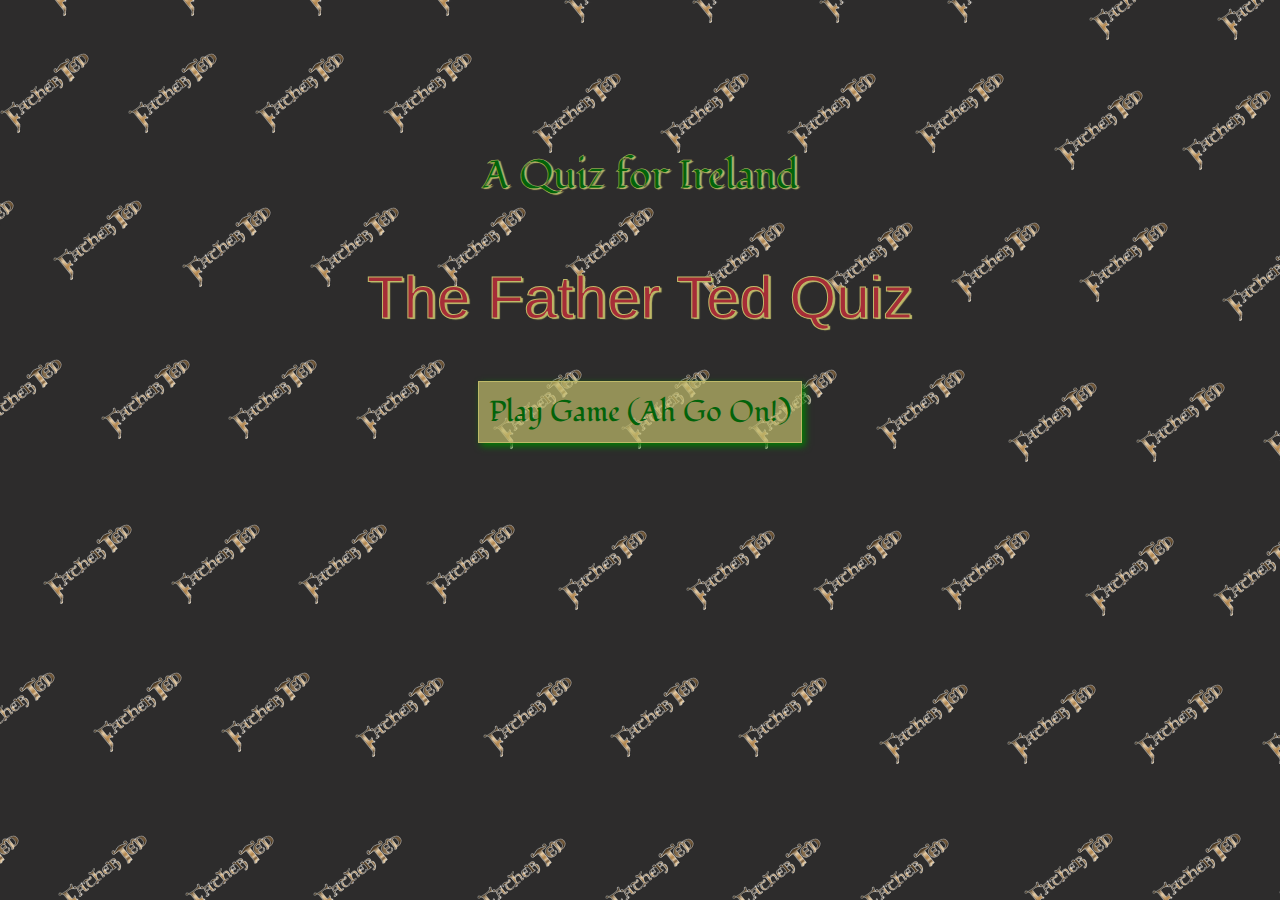
<file: index.html>
<!DOCTYPE html>
<html lang="en">
<head>
    <meta charset="UTF-8">
    <meta name="viewport" content="width=device-width, initial-scale=1.0">
    <link rel="stylesheet" href="assets/css/style.css">
    <title>A Quiz for Ireland - The Father Ted Quiz</title>
</head>
<body>
     <div class="main-body">
        <p class="top-title">A Quiz for Ireland</p>
        <p class="bottom-title">The Father Ted Quiz</p>
        <a href="quiz.html" class="btn btn-play">Play Game (Ah Go On!)</a>
    </div>






            <script src="https://cdn.jsdelivr.net/npm/popper.js@1.16.1/dist/umd/popper.min.js" integrity="sha384-9/reFTGAW83EW2RDu2S0VKaIzap3H66lZH81PoYlFhbGU+6BZp6G7niu735Sk7lN" crossorigin="anonymous"></script>
        <script src="https://stackpath.bootstrapcdn.com/bootstrap/4.5.2/js/bootstrap.min.js" integrity="sha384-B4gt1jrGC7Jh4AgTPSdUtOBvfO8shuf57BaghqFfPlYxofvL8/KUEfYiJOMMV+rV" crossorigin="anonymous"></script>

</body>
</html>
</file>
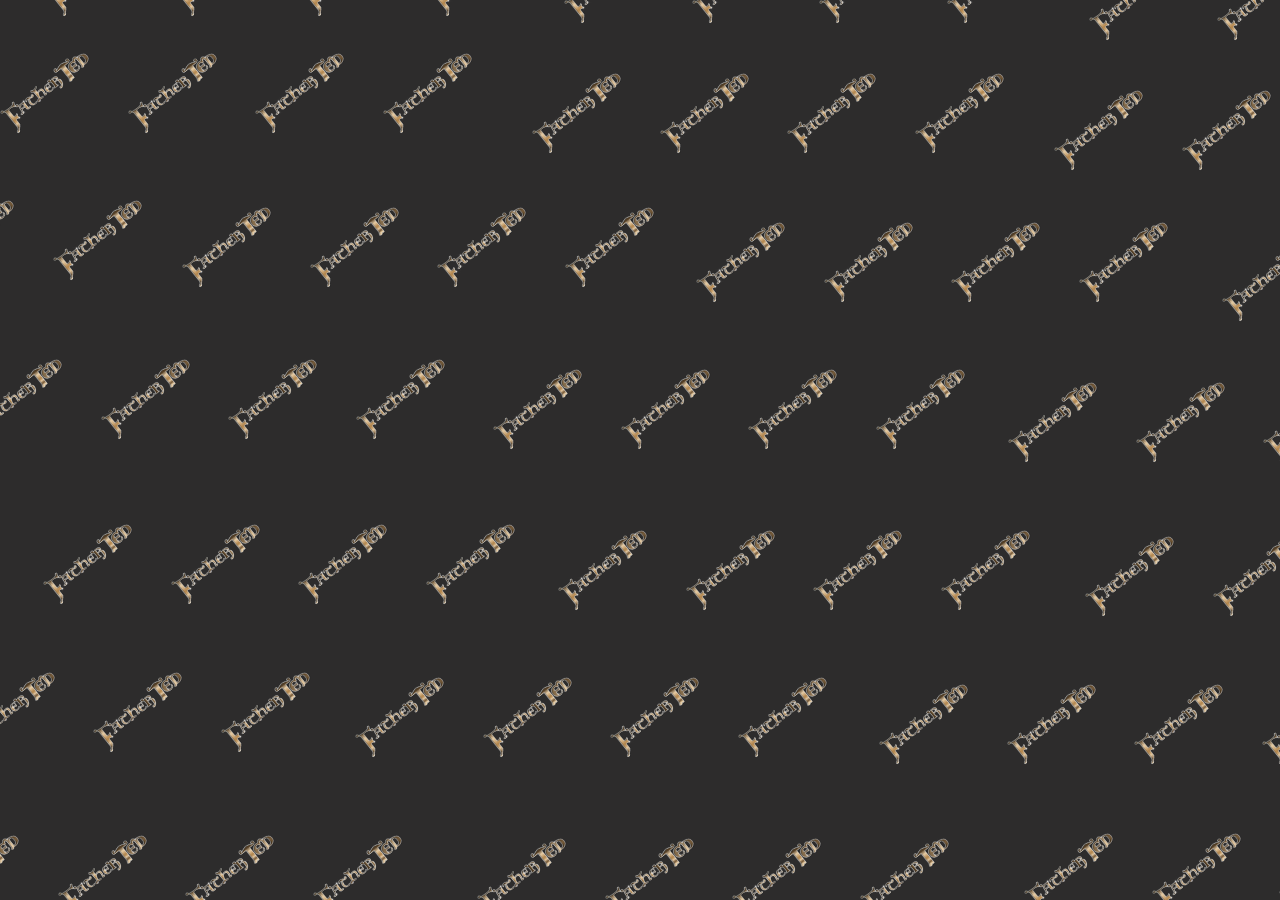
<file: about.html>
<!DOCTYPE html>
<html lang="en">
<head>
    <meta charset="UTF-8">
    <meta name="viewport" content="width=device-width, initial-scale=1.0">
    <link rel="stylesheet" href="assets/css/style.css">
    <title>A Quiz for Ireland - The Father Ted Quiz</title>
</head>
<body>
    
</body>
</html>
</file>
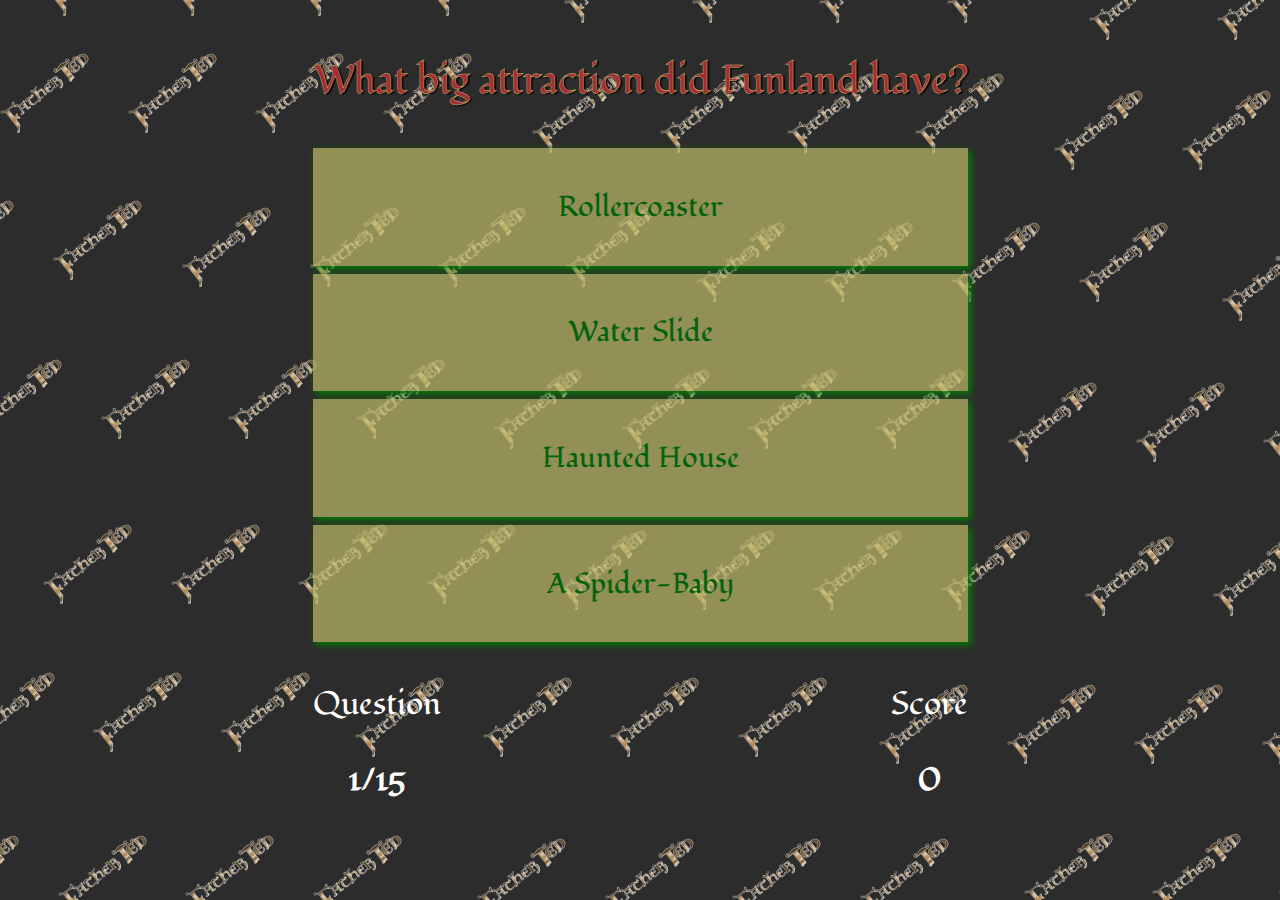
<file: quiz.html>
<!DOCTYPE html>
<html lang="en">
  <head>
    <meta charset="UTF-8" />
    <meta name="viewport" content="width=device-width, initial-scale=1.0" />
    <meta http-equiv="X-UA-Compatible" content="ie=edge" />
    <title>Quick Quiz - Play</title>
    <link rel="stylesheet" href="assets/css/style.css" />
    
  </head>
  <body>
    <div class="container">
      <div id="game" class="justify-center flex-column">
       
        <p id="question">What is the answer to this questions?</p>
        <div class="options-container">
          
          <p class="option-text" data-number="1">Option 1</p>
        </div>
        <div class="options-container">
          
          <p class="option-text" data-number="2">Option 2</p>
        </div>
        <div class="options-container">
          
          <p class="option-text" data-number="3">Option 3</p>
        </div>
        <div class="options-container">
          
          <p class="option-text" data-number="4">Option 4</p>
        </div>
           <div id="hud">
          <div id="hud-item">
            <p class="hud-prefix">
              Question
            </p>
            <h1 class="hud-main-text" id="questionCounter"></h1>
          </div>
          <div class="hud-item">
            <p class="hud-prefix">
              Score
            </p>
            <h1 class="hud-main-text" id="score">
              0
            </h1>
          </div>
        </div>
        </div>
      </div>
    <script src="https://code.jquery.com/jquery-3.5.1.slim.min.js" integrity="sha384-DfXdz2htPH0lsSSs5nCTpuj/zy4C+OGpamoFVy38MVBnE+IbbVYUew+OrCXaRkfj" crossorigin="anonymous"></script>
        <script src="https://cdn.jsdelivr.net/npm/popper.js@1.16.1/dist/umd/popper.min.js" integrity="sha384-9/reFTGAW83EW2RDu2S0VKaIzap3H66lZH81PoYlFhbGU+6BZp6G7niu735Sk7lN" crossorigin="anonymous"></script>
        <script src="https://stackpath.bootstrapcdn.com/bootstrap/4.5.2/js/bootstrap.min.js" integrity="sha384-B4gt1jrGC7Jh4AgTPSdUtOBvfO8shuf57BaghqFfPlYxofvL8/KUEfYiJOMMV+rV" crossorigin="anonymous"></script>
    <script src="assets/script/quiz.js"></script>
  </body>
</html>
</file>
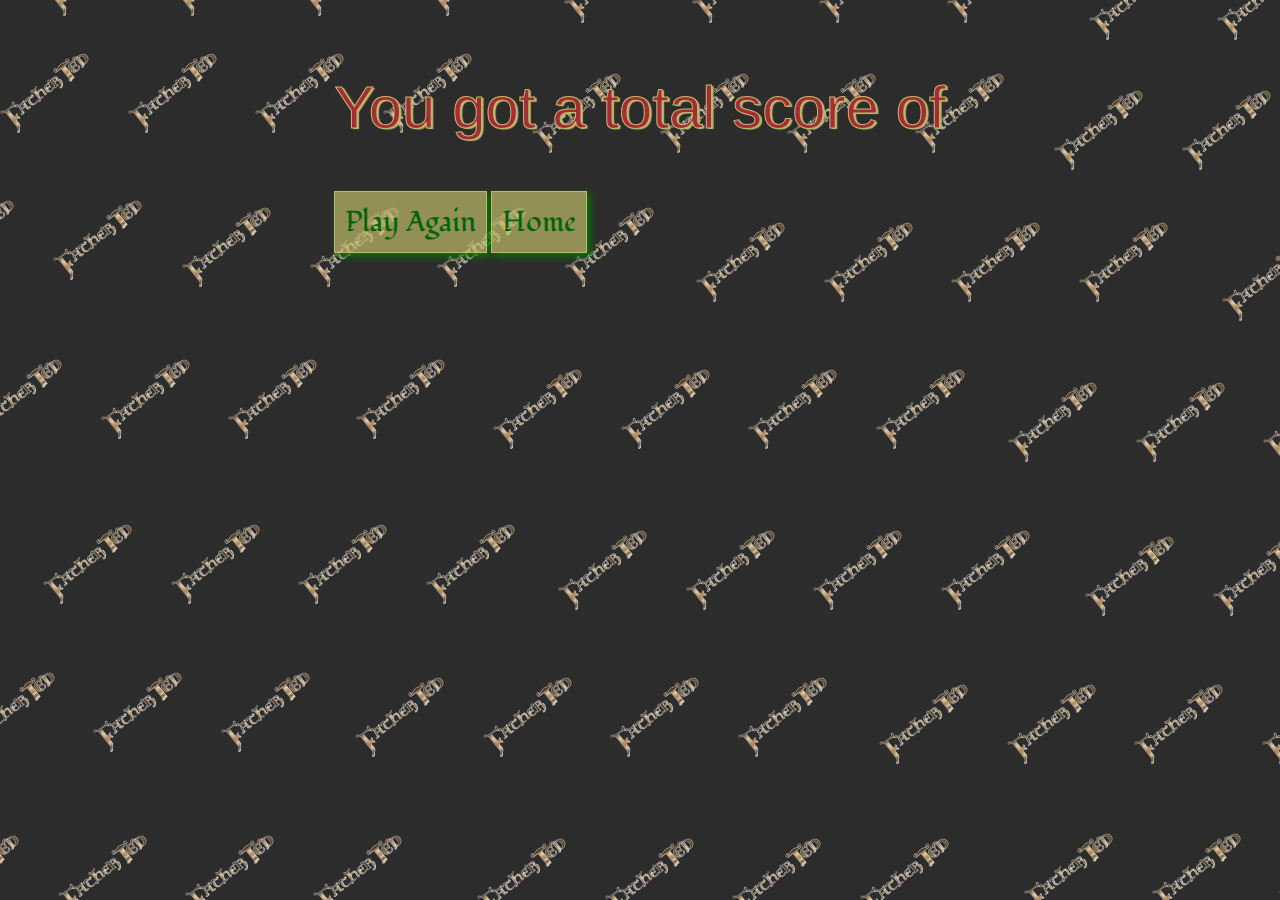
<file: results.html>
<!DOCTYPE html>
<html lang="en">
    <head>
        <meta charset="UTF-8" />
        <meta name="viewport" content="width=device-width, initial-scale=1.0" />
        <meta http-equiv="X-UA-Compatible" content="ie=edge" />
        <title>Award Award Award!</title>
        <link rel="stylesheet" href="assets/css/quiz.css" />
        <link rel="stylesheet" href="assets/css/style.css" />
    </head>
    <body>
        <div class="container">
            <div id="end" class="flex-center flex-column">
                <p class="bottom-title">You got a total score of</p>
                <!--Final Score-->
                <p id="finalScore"></p>
                <!--Play Again and Home Button-->
                <a class="btn btn-play" href="quiz.html">Play Again</a>
                <a class="btn btn-play" href="index.html">Home</a>
            </div>
        </div>

        <!--Bootstrap & Javascript Scripts-->
        <script src="https://code.jquery.com/jquery-3.5.1.slim.min.js" integrity="sha384-DfXdz2htPH0lsSSs5nCTpuj/zy4C+OGpamoFVy38MVBnE+IbbVYUew+OrCXaRkfj" crossorigin="anonymous"></script>
        <script src="https://cdn.jsdelivr.net/npm/popper.js@1.16.1/dist/umd/popper.min.js" integrity="sha384-9/reFTGAW83EW2RDu2S0VKaIzap3H66lZH81PoYlFhbGU+6BZp6G7niu735Sk7lN" crossorigin="anonymous"></script>
        <script src="https://stackpath.bootstrapcdn.com/bootstrap/4.5.2/js/bootstrap.min.js" integrity="sha384-B4gt1jrGC7Jh4AgTPSdUtOBvfO8shuf57BaghqFfPlYxofvL8/KUEfYiJOMMV+rV" crossorigin="anonymous"></script>
        <script src="assets/script/results.js"></script>
    </body>
</html>
</file>
<file: assets/css/style.css>
@import url('https://fonts.googleapis.com/css2?family=Crimson+Text:ital,wght@0,600;1,600&family=Fondamento:ital@0;1&family=Irish+Grover&display=swap');

body {
  font-family: "Fondamento" , sans-serif;
  background-image: url("../images/background-body.png");
}

.main-body {
    position: absolute;
    top: 30%;
    left: 50%;
    transform: translate(-50%, -50%);
    text-align: center;
    width: 90%;
}
.top-title {
    font-size: 30px;
    color: #02630a;
    outline-color: #bfba69;
    text-shadow: 2px 1px 1px #bfba69;
	-webkit-text-stroke-width: .5px;
    -webkit-text-stroke-color: #bfba69;
}

.bottom-title {
    font-family: "Irish Grover" , sans-serif;
    font-size: 40px;
    outline-color: #bfba69;
    text-shadow: 2px 1px 1px #bfba69;
	-webkit-text-stroke-width: 1px;
    -webkit-text-stroke-color: #bfba69;
    color: #a62d37;
}

@media (min-width: 768px) {
    .top-title{
        font-size: 40px;
    }
}
@media (min-width: 768px) {
    .bottom-title{
        font-size: 60px;
    }
}

.btn-play {
    font-size: 1.4rem;
    font-family: "Fondamento";
    padding: 10px;
    text-align: center;
    border: 1px solid #bfba69;
    color: #02630a;
    background-color: rgba(191,186,105,.7);
    box-shadow: 3px 3px 7px green;
    text-decoration: none;
}

@media (min-width: 425px) {
    .btn-play {
        font-size: 1.8rem;
    }
}

 
.container {
  width: 100vw;
  display: flex;
  justify-content: center;
  align-items: center;
  width: 90%;
  margin: 0 auto;
  padding: 5px;
}

.options-container {
  display: flex;
  margin-bottom: 0.5rem;
  width: 100%;
  font-size: 1.8rem;
  background-color: rgba(191,186,105,.7);
box-shadow: 3px 3px 7px green;
  text-align: center;
}

.options-container:hover {
  cursor: pointer;
}

.option-text {
  padding: 5px;
  width: 100%;
  color: #02630a;
}

@media (min-width: 425px) {
    .option-text {
        padding: 10px;
    }
}

#question {
    font-size: 30px;
    color: #a62d37;
    outline-color: 3px #bfba69;
    text-shadow: 2px 1px 1px #000000;
	-webkit-text-stroke-width: .5px;
    -webkit-text-stroke-color: #bfba69;
}

@media (min-width: 768px) {
    #question {
        font-size: 40px;
    }
}

.correct {
  background-color: #28a745;
}

.incorrect {
  background-color: #a62d37;
}

#hud {
  display: flex;
  justify-content: space-between;
  color: white;
}

.hud-prefix {
  text-align: center;
  font-size: 2rem;
}

.hud-main-text {
  text-align: center;
}
</file>
<file: assets/css/quiz.css>
.options-container {
  display: flex;
  margin-bottom: 0.5rem;
  width: 100%;
  font-size: 1.8rem;
  border: 0.1rem solid rgb(86, 165, 235, 0.25);
  background-color: white;
  text-align: center;
}

.options-container:hover {
  cursor: pointer;
  box-shadow: 0 0.4rem 1.4rem 0 rgba(86, 185, 235, 0.5);
  transform: translateY(-0.1rem);
  transition: transform 150ms;
}

.choice-prefix {
  padding: 1.5rem 2.5rem;
  background-color: #56a5eb;
  color: white;
}

.option-text {
  padding: 1.5rem;
  width: 100%;
}

.correct {
  background-color: #28a745;
}

.incorrect {
  background-color: #dc3545;
}

.incorrect {
  background-color: #a62d37;
}
/* HUD */

#hud {
  display: flex;
  justify-content: space-between;
}

.hud-prefix {
  text-align: center;
  font-size: 2rem;
}

.hud-main-text {
  text-align: center;
}
</file>
